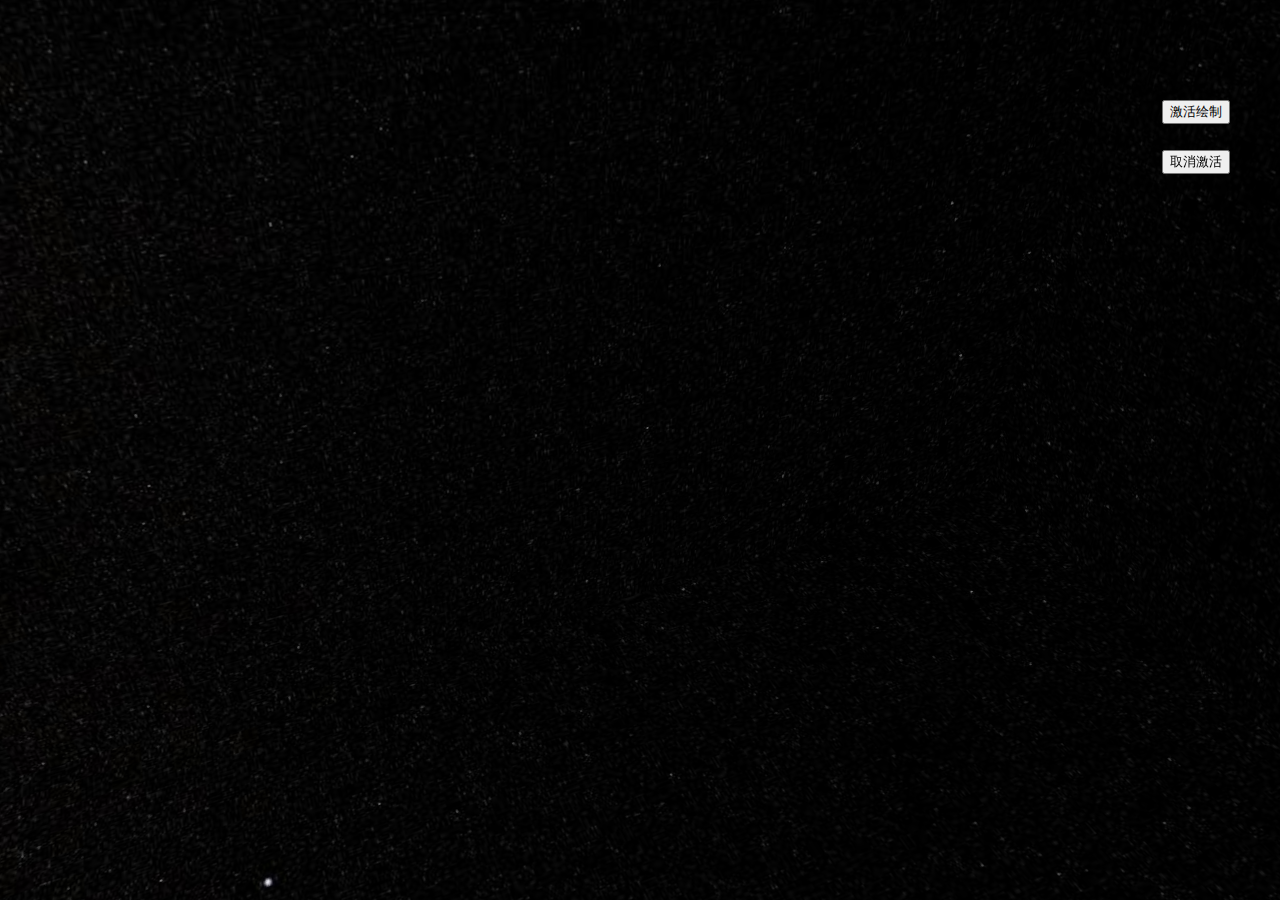
<file: DrawOn3DTiles/DrawPage.html>
<!DOCTYPE html>
<html lang="en">
<head>
    <!-- Use correct character set. -->
    <meta charset="utf-8">
    <!-- Tell IE to use the latest, best version. -->
    <meta http-equiv="X-UA-Compatible" content="IE=edge">
    <!-- Make the application on mobile take up the full browser screen and disable user scaling. -->
    <meta name="viewport" content="width=device-width, initial-scale=1, maximum-scale=1, minimum-scale=1, user-scalable=no">
    <title>DrawPage</title>

    <link rel="stylesheet" type="text/css" href="./css/main.css">
    <script src="./lib/Cesium/Cesium.js"></script>
    <script src="./js/CesiumExtension.js"></script>
</head>
<body>
<div id="container" class="fullWindow"></div>
<input id="start" type="button" class="btn" style="top: 100px;" value="激活绘制">
<input id="stop" type="button" class="btn"  style="top: 150px;" value="取消激活">

<script>
    var container=document.getElementById('container');

    //天地图
    var  tdtImgMap=new Cesium.WebMapTileServiceImageryProvider({
        url: "http://{s}.tianditu.com/img_w/wmts?service=wmts&request=GetTile&version=1.0.0&LAYER=img&tileMatrixSet=w&TileMatrix={TileMatrix}&TileRow={TileRow}&TileCol={TileCol}&style=default&format=tiles",
        layer: "tdtImgBasicLayer1",
        style: "default",
        subdomains:['t0','t1','t2','t3','t4','t5','t6','t7'],
        format: "image/jpeg",
        tileMatrixSetID: "GoogleMapsCompatible",
        maximumLevel: 15,
        credit:'云 S（2017）065号',
        show: true
    });

    //地形
    var terrainProvider = new Cesium.CesiumTerrainProvider({
        //url : 'https://assets.agi.com/stk-terrain/v1/tilesets/world/tiles',
        //url : '//assets.agi.com/stk-terrain/world',
        url: 'http://182.247.253.75/stk-terrain/tiles',
        //url:'http://data.marsgis.cn/terrain',
        requestWaterMask: true,
        credit: "",
        requestVertexNormals: true
        //proxy : new Cesium.DefaultProxy('/terrain/')

    });

    //初始化viewer
    var viewer=new Cesium.Viewer(container,{
        imageryProvider:tdtImgMap,
        terrainProvider:terrainProvider,
        animation: false,
        baseLayerPicker: false,
        fullscreenButton: false,
        vrButton: false,
        geocoder: false,
        homeButton: false,
        infoBox: false,
        sceneModePicker: false,
        selectionIndicator: false,
        timeline: false,
        navigationHelpButton: false,
        navigationInstructionsInitiallyVisible: false
    });

    viewer.scene.globe.depthTestAgainstTerrain = true;

    //加载倾斜摄影
    var tileset = viewer.scene.primitives.add(new Cesium.Cesium3DTileset({
        url : 'http://182.247.253.75/models/xiaoqu/xiaoqu.json'
    }));
    //调整倾斜高度
    tileset.readyPromise.then(function(tileset) {
        var boundingSphere=tileset.boundingSphere;
        var cartographic=Cesium.Cartographic.fromCartesian(boundingSphere.center);

        var surface=Cesium.Cartesian3.fromRadians(cartographic.longitude,cartographic.latitude,0.0);
        var offSet=Cesium.Cartesian3.fromRadians(cartographic.longitude,cartographic.latitude,20.0);
        var translation=Cesium.Cartesian3.subtract(offSet,surface,new Cesium.Cartesian3());

        tileset.modelMatrix=Cesium.Matrix4.fromTranslation(translation);

        viewer.camera.viewBoundingSphere(boundingSphere, new Cesium.HeadingPitchRange(0, -2.0, 0));
        viewer.camera.lookAtTransform(Cesium.Matrix4.IDENTITY);
    });

    //保存数据函数
    function saveData(customPolygon) {
        //获取绘制的坐标串
        var positions=Cesium.Cartesian3.packArray(customPolygon.positions);

        //格式化要保存的数据
        var data={
            attributes:{
                name:'测试楼房',
                tel:'13565659878',
                about:'用于测试'
            },
            positions:positions
        };

        //将数据保存到localStorage中
        if(!window.localStorage){
            alert("浏览器支持localstorage");
        }else{
            var storage=window.localStorage;

            var d=JSON.stringify(data);
            storage.setItem("data",d);
        }
    }

    //绘制完成回掉函数
    function drawFinishFunc(customPolygon) {
        saveData(customPolygon);
    }

    //初始化绘制类
    var drawHelper=new DrawHelper(viewer,drawFinishFunc);

    document.getElementById('start').onclick=function (ev) {
        drawHelper._selectable=false;//设置不可选择
        drawHelper.startDraw();
    };
    document.getElementById('stop').onclick=function (ev) {
        drawHelper.stopDraw();
    };
</script>
</body>
</html>
</file>
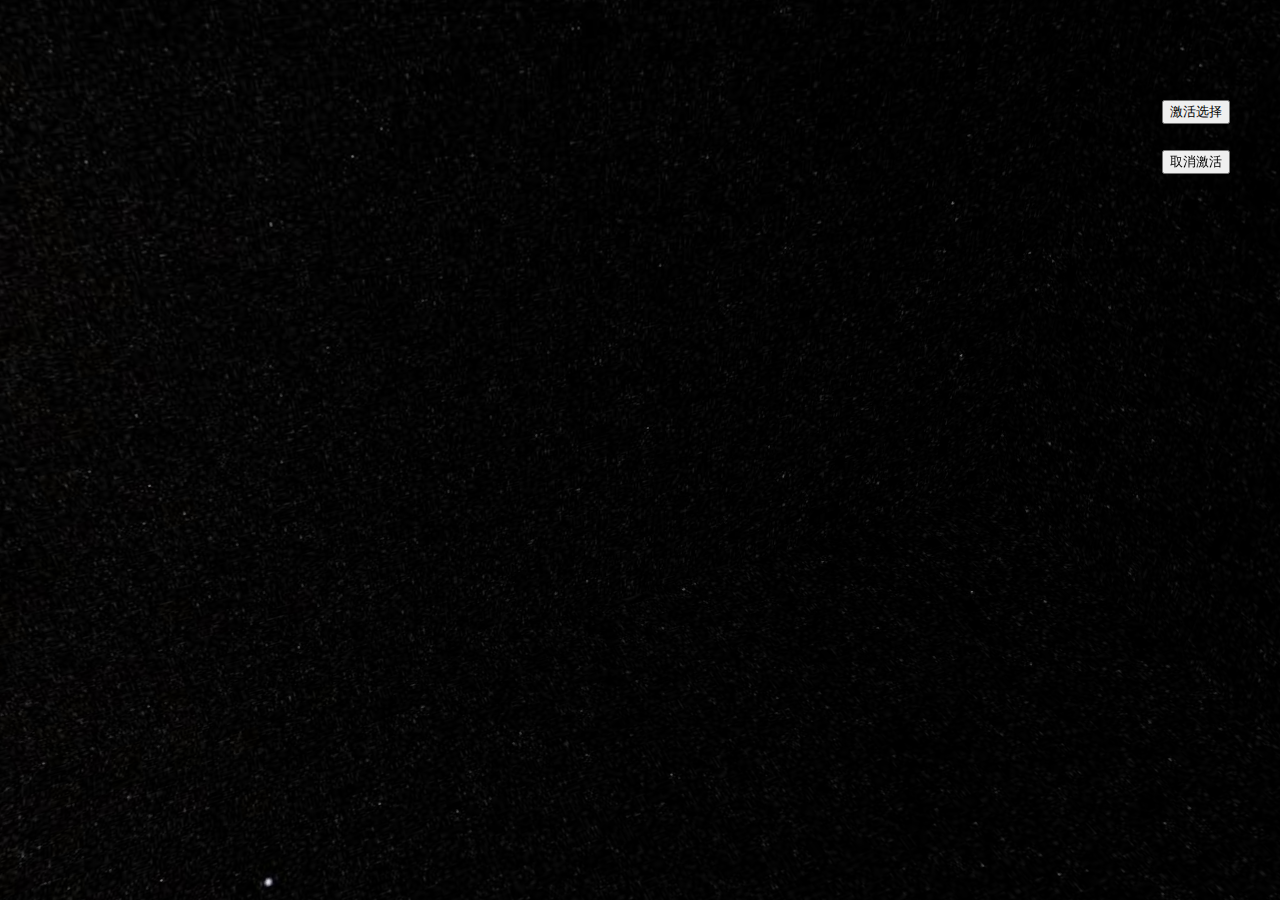
<file: DrawOn3DTiles/ShowPage.html>
<!DOCTYPE html>
<html lang="en">
<head>
    <!-- Use correct character set. -->
    <meta charset="utf-8">
    <!-- Tell IE to use the latest, best version. -->
    <meta http-equiv="X-UA-Compatible" content="IE=edge">
    <!-- Make the application on mobile take up the full browser screen and disable user scaling. -->
    <meta name="viewport" content="width=device-width, initial-scale=1, maximum-scale=1, minimum-scale=1, user-scalable=no">
    <title>ShowPage</title>

    <link rel="stylesheet" type="text/css" href="./css/main.css">
    <script src="./lib/Cesium/Cesium.js"></script>
    <script src="./js/CesiumExtension.js"></script>
</head>
<body>
<div id="container" class="fullWindow"></div>
<input id="active" type="button" class="btn" style="top: 100px;" value="激活选择">
<input id="disactive" type="button" class="btn"  style="top: 150px;" value="取消激活">
<div id="resultPanel" class="result-panel">

</div>

<script>
    var container=document.getElementById('container');

    //天地图
    var  tdtImgMap=new Cesium.WebMapTileServiceImageryProvider({
        url: "http://{s}.tianditu.com/img_w/wmts?service=wmts&request=GetTile&version=1.0.0&LAYER=img&tileMatrixSet=w&TileMatrix={TileMatrix}&TileRow={TileRow}&TileCol={TileCol}&style=default&format=tiles",
        layer: "tdtImgBasicLayer1",
        style: "default",
        subdomains:['t0','t1','t2','t3','t4','t5','t6','t7'],
        format: "image/jpeg",
        tileMatrixSetID: "GoogleMapsCompatible",
        maximumLevel: 15,
        credit:'云 S（2017）065号',
        show: true
    });

    //地形
    var terrainProvider = new Cesium.CesiumTerrainProvider({
        //url : 'https://assets.agi.com/stk-terrain/v1/tilesets/world/tiles',
        //url : '//assets.agi.com/stk-terrain/world',
        url: 'http://182.247.253.75/stk-terrain/tiles',
        //url:'http://data.marsgis.cn/terrain',
        requestWaterMask: true,
        credit: "",
        requestVertexNormals: true
        //proxy : new Cesium.DefaultProxy('/terrain/')

    });

    //初始化viewer
    var viewer=new Cesium.Viewer(container,{
        imageryProvider:tdtImgMap,
        terrainProvider:terrainProvider,
        animation: false,
        baseLayerPicker: false,
        fullscreenButton: false,
        vrButton: false,
        geocoder: false,
        homeButton: false,
        infoBox: false,
        sceneModePicker: false,
        selectionIndicator: false,
        timeline: false,
        navigationHelpButton: false,
        navigationInstructionsInitiallyVisible: false
    });

    viewer.scene.globe.depthTestAgainstTerrain = true;

    //加载倾斜摄影
    var tileset = viewer.scene.primitives.add(new Cesium.Cesium3DTileset({
        url : 'http://182.247.253.75/models/xiaoqu/xiaoqu.json'
    }));
    //调整倾斜高度
    tileset.readyPromise.then(function(tileset) {
        var boundingSphere=tileset.boundingSphere;
        var cartographic=Cesium.Cartographic.fromCartesian(boundingSphere.center);

        var surface=Cesium.Cartesian3.fromRadians(cartographic.longitude,cartographic.latitude,0.0);
        var offSet=Cesium.Cartesian3.fromRadians(cartographic.longitude,cartographic.latitude,20.0);
        var translation=Cesium.Cartesian3.subtract(offSet,surface,new Cesium.Cartesian3());

        tileset.modelMatrix=Cesium.Matrix4.fromTranslation(translation);

        viewer.camera.viewBoundingSphere(boundingSphere, new Cesium.HeadingPitchRange(0, -2.0, 0));
        viewer.camera.lookAtTransform(Cesium.Matrix4.IDENTITY);
    });

    //绘制完成回掉函数
    function drawFinishFunc(customPolygon) {

    }

    //选中回掉函数
    function selectChangedFunc(customPolygon) {
        var panel=document.getElementById('resultPanel');
        panel.innerHTML='';

        if(!Cesium.defined(customPolygon)){
            panel.style.display='none';
            return;
        }

        var attributes=customPolygon.attributes;
        var n=0;
        for(var key in attributes){
            var div=document.createElement('div');
            if(n%2===0){
                div.className='even';
            }else {
                div.className='odd';
            }
            div.innerHTML='<span>'+key+'</span><span>'+attributes[key]+'</span>';

            panel.appendChild(div);

            n++;
        }

        panel.style.display='block';
    }

    //初始化绘制类
    var drawHelper=new DrawHelper(viewer,drawFinishFunc,selectChangedFunc);

    //获取数据中的数据
    var storage=window.localStorage;
    var json=storage.getItem("data");
    var jsonObj=JSON.parse(json);

    var positions=Cesium.Cartesian3.unpackArray(jsonObj.positions);
    var attributes=jsonObj.attributes;

    //显示数据
    var customPolygon=new CustomPolygonEntity(viewer,positions,{
        attributes:attributes,
        material:new Cesium.Color(1.0, 0.0, 1.0, 0.0)//设置显示颜色,全透明
    });
    drawHelper.addCustomPolygon(customPolygon);


    document.getElementById('active').onclick=function (ev) {
        drawHelper._selectable=true;
    };
    document.getElementById('disactive').onclick=function (ev) {
        drawHelper._selectable=false;
    };
</script>
</body>
</html>
</file>
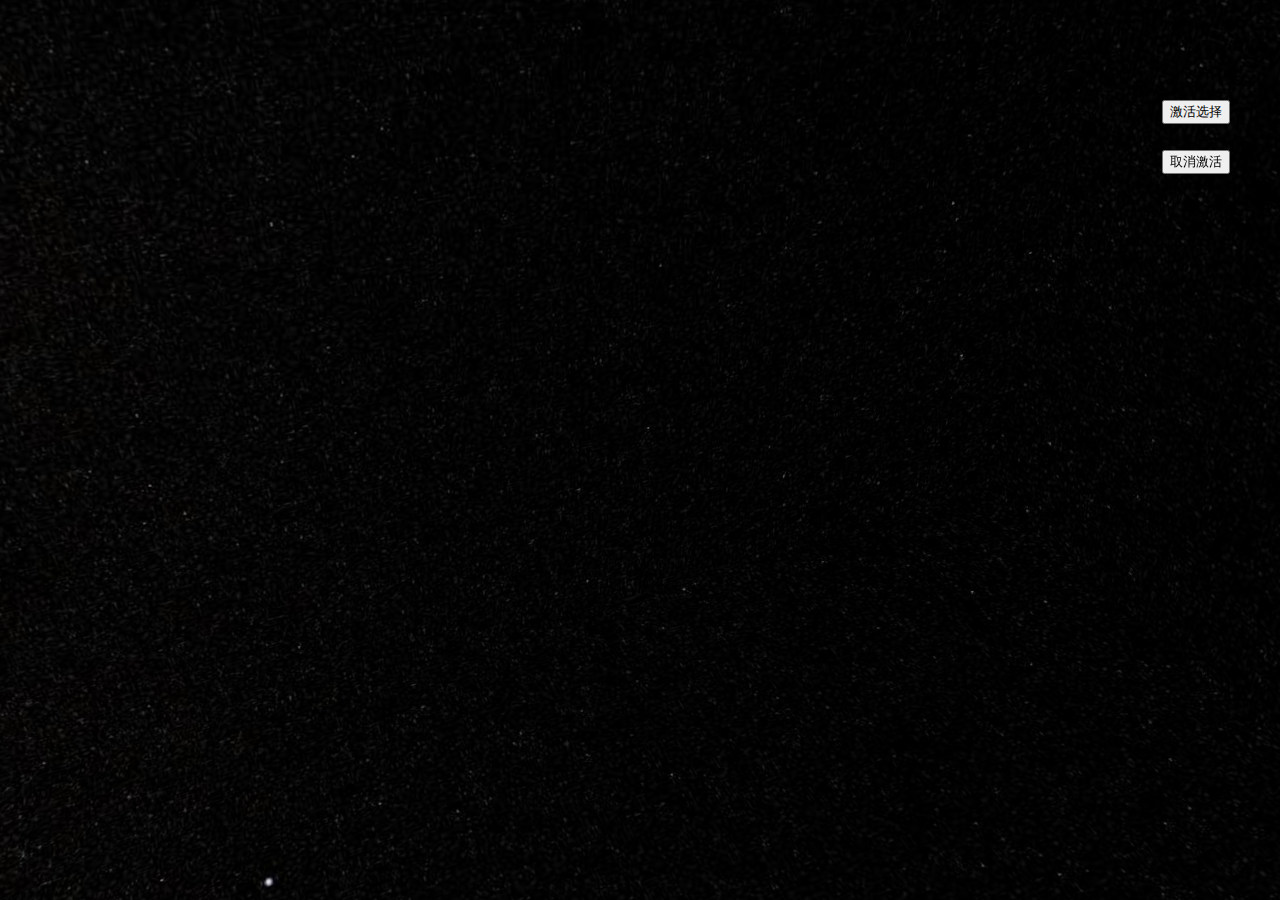
<file: DrawOn3DTiles/ShowPage_lonlat.html>
<!DOCTYPE html>
<html lang="en">
<head>
    <!-- Use correct character set. -->
    <meta charset="utf-8">
    <!-- Tell IE to use the latest, best version. -->
    <meta http-equiv="X-UA-Compatible" content="IE=edge">
    <!-- Make the application on mobile take up the full browser screen and disable user scaling. -->
    <meta name="viewport" content="width=device-width, initial-scale=1, maximum-scale=1, minimum-scale=1, user-scalable=no">
    <title>ShowPage</title>

    <link rel="stylesheet" type="text/css" href="./css/main.css">
    <script src="./lib/Cesium/Cesium.js"></script>
    <script src="./js/CesiumExtension.js"></script>
</head>
<body>
<div id="container" class="fullWindow"></div>
<input id="active" type="button" class="btn" style="top: 100px;" value="激活选择">
<input id="disactive" type="button" class="btn"  style="top: 150px;" value="取消激活">
<div id="resultPanel" class="result-panel">

</div>

<script>
    var container=document.getElementById('container');

    //天地图
    var  tdtImgMap=new Cesium.WebMapTileServiceImageryProvider({
        url: "http://{s}.tianditu.com/img_w/wmts?service=wmts&request=GetTile&version=1.0.0&LAYER=img&tileMatrixSet=w&TileMatrix={TileMatrix}&TileRow={TileRow}&TileCol={TileCol}&style=default&format=tiles",
        layer: "tdtImgBasicLayer1",
        style: "default",
        subdomains:['t0','t1','t2','t3','t4','t5','t6','t7'],
        format: "image/jpeg",
        tileMatrixSetID: "GoogleMapsCompatible",
        maximumLevel: 15,
        credit:'云 S（2017）065号',
        show: true
    });

    //地形
    var terrainProvider = new Cesium.CesiumTerrainProvider({
        //url : 'https://assets.agi.com/stk-terrain/v1/tilesets/world/tiles',
        //url : '//assets.agi.com/stk-terrain/world',
        url: 'http://182.247.253.75/stk-terrain/tiles',
        //url:'http://data.marsgis.cn/terrain',
        requestWaterMask: true,
        credit: "",
        requestVertexNormals: true
        //proxy : new Cesium.DefaultProxy('/terrain/')

    });

    //初始化viewer
    var viewer=new Cesium.Viewer(container,{
        imageryProvider:tdtImgMap,
        terrainProvider:terrainProvider,
        animation: false,
        baseLayerPicker: false,
        fullscreenButton: false,
        vrButton: false,
        geocoder: false,
        homeButton: false,
        infoBox: false,
        sceneModePicker: false,
        selectionIndicator: false,
        timeline: false,
        navigationHelpButton: false,
        navigationInstructionsInitiallyVisible: false
    });

    viewer.scene.globe.depthTestAgainstTerrain = true;

    //加载倾斜摄影
    var tileset = viewer.scene.primitives.add(new Cesium.Cesium3DTileset({
        url : 'http://182.247.253.75/models/xiaoqu/xiaoqu.json'
    }));
    //调整倾斜高度
    tileset.readyPromise.then(function(tileset) {
        var boundingSphere=tileset.boundingSphere;
        var cartographic=Cesium.Cartographic.fromCartesian(boundingSphere.center);

        var surface=Cesium.Cartesian3.fromRadians(cartographic.longitude,cartographic.latitude,0.0);
        var offSet=Cesium.Cartesian3.fromRadians(cartographic.longitude,cartographic.latitude,20.0);
        var translation=Cesium.Cartesian3.subtract(offSet,surface,new Cesium.Cartesian3());

        tileset.modelMatrix=Cesium.Matrix4.fromTranslation(translation);

        viewer.camera.viewBoundingSphere(boundingSphere, new Cesium.HeadingPitchRange(0, -2.0, 0));
        viewer.camera.lookAtTransform(Cesium.Matrix4.IDENTITY);
    });

    //绘制完成回掉函数
    function drawFinishFunc(customPolygon) {

    }

    //选中回掉函数
    function selectChangedFunc(customPolygon) {
        var panel=document.getElementById('resultPanel');
        panel.innerHTML='';

        if(!Cesium.defined(customPolygon)){
            panel.style.display='none';
            return;
        }

        var attributes=customPolygon.attributes;
        var n=0;
        for(var key in attributes){
            var div=document.createElement('div');
            if(n%2===0){
                div.className='even';
            }else {
                div.className='odd';
            }
            div.innerHTML='<span>'+key+'</span><span>'+attributes[key]+'</span>';

            panel.appendChild(div);

            n++;
        }

        panel.style.display='block';
    }

    //初始化绘制类
    var drawHelper=new DrawHelper(viewer,drawFinishFunc,selectChangedFunc);

    //测试经纬度
    var lonlat=[
        102.1,25.3,
        103.1,25.3,
        103.1,26.1,
        102.1,26.1
    ];

    var positions=Cesium.Cartesian3.fromDegreesArray(lonlat);
    var attributes={
        name:'测试'
    };

    //显示数据
    var customPolygon=new CustomPolygonEntity(viewer,positions,{
        attributes:attributes,
        material:new Cesium.Color(1.0, 0.0, 1.0, 0.0)//设置显示颜色,全透明
    });
    drawHelper.addCustomPolygon(customPolygon);


    document.getElementById('active').onclick=function (ev) {
        drawHelper._selectable=true;
    };
    document.getElementById('disactive').onclick=function (ev) {
        drawHelper._selectable=false;
    };
</script>
</body>
</html>
</file>
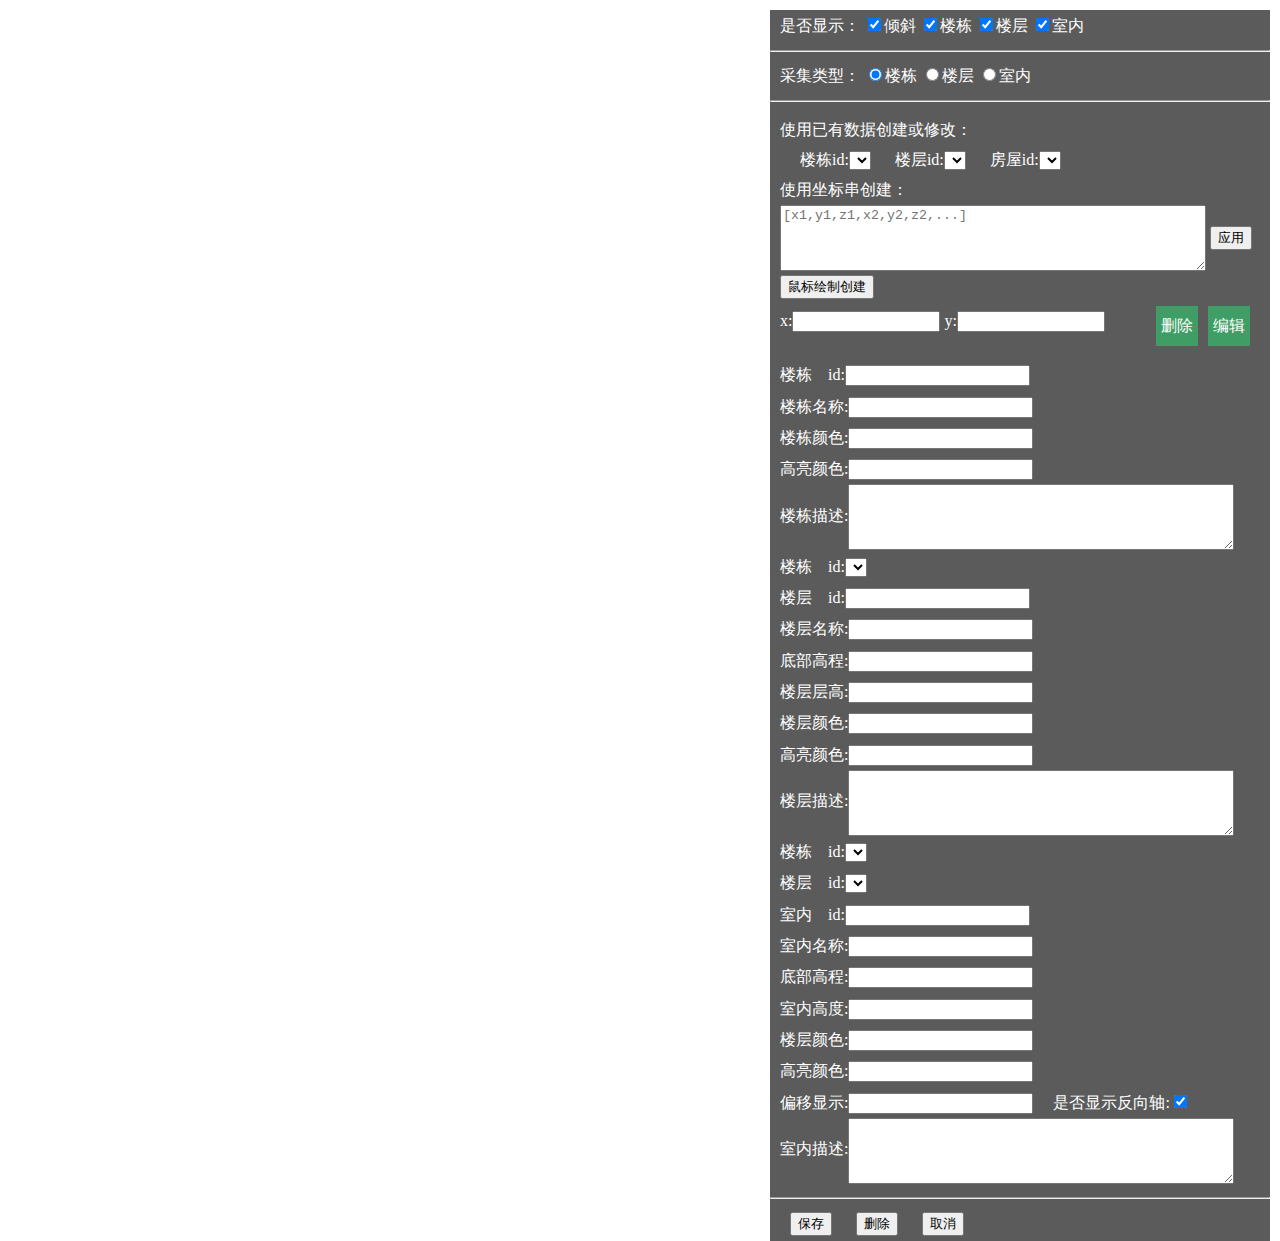
<file: HouseholdManager/datacollection.html>
<!DOCTYPE html>
<html lang="en">
<head>
    <meta charset="UTF-8">
    <title>分层分户数据采集</title>
    <script src="./lib/jscolor-2.0.5/jscolor.min.js"></script>
    <script src="https://cesiumjs.org/Cesium/Build/CesiumUnminified/Cesium.js"></script>
    <script src="./js/CesiumExtension.js"></script>
    <script src="js/utils.js"></script>
    <script src="js/colorConverter.js"></script>
    <style>
        @import url(https://cesiumjs.org/Cesium/Build/CesiumUnminified/Widgets/widgets.css);
        @import url(./css/ToolTips.css);

        html, body, #cesiumContainer {
            padding: 0;
            margin: 0;
            width: 100%;
            height: 100%;
            overflow: hidden;
        }

        .panel {
            position: absolute;
            top: 10px;
            right: 10px;
            width: 500px;
            color: white;
            background-color: rgba(50, 50, 50, 0.8);
            z-index: 999999;
        }

        .panel button {
            cursor: pointer;
        }

        .panel > div {
            padding: 5px 10px;
        }

        .panel > div > button {
            margin: 0 10px;
            cursor: pointer;
        }

        #coordinatePanel:first-child {
            line-height: 30px;
        }

        #coordinatePanel ul {
            list-style: none;
            margin: 0;
            padding: 0;
        }

        #coordinatePanel ul li {
            list-style: none;
            padding: 5px 0;
            cursor: pointer;
        }

        #coordinatePanel ul li:hover {
            background-color: #0088FF;
        }

        #coordinatePanel ul input {
            width: 140px;
        }

        #coordinatePanel ul li span {
            float: right;
            margin-right: 10px;
            padding: 5px;
            background-color: #3F9E65;
        }

        #coordinatePanel > div > textarea {
            vertical-align: middle;
            width: calc(100% - 60px);
            height: 60px;
        }

        #coordinatePanel > div > button {
            vertical-align: middle;
        }

        #attributePanel > div {
            line-height: 30px;
        }

        #attributePanel label {
            vertical-align: middle;
        }

        #attributePanel textarea {
            vertical-align: middle;
            width: calc(100% - 100px);
            height: 60px;
        }

    </style>
</head>
<body>
<div id="cesiumContainer"></div>
<div class="panel" oncontextmenu=window.event.returnValue=false;>
    <div>
        <label>是否显示：</label>
        <label><input id="display_heckbox_qx" name="倾斜" type="checkbox" value="0" checked="true"/>倾斜 </label>
        <label><input id="display_heckbox_building" name="楼栋" type="checkbox" value="1" checked="true"/>楼栋 </label>
        <label><input id="display_heckbox_floor" name="楼层" type="checkbox" value="2" checked="true"/>楼层 </label>
        <label><input id="display_heckbox_house" name="室内" type="checkbox" value="3" checked="true"/>室内 </label>
    </div>
    <hr>
    <div>
        <label>采集类型：</label>
        <label><input name="drawMode" type="radio" value="building" onchange="drawModeChange(this)" checked="true"/>楼栋
        </label>
        <label><input name="drawMode" type="radio" value="floor" onchange="drawModeChange(this)"/>楼层 </label>
        <label><input name="drawMode" type="radio" value="house" onchange="drawModeChange(this)"/>室内 </label>
    </div>
    <hr>
    <div>
        <div id="coordinatePanel">
            <div data-bind="visible:coordinates.length<=0">
                <label>使用已有数据创建或修改：</label><br>
                <label style="margin-left: 20px;">楼栋id:<select
                        data-bind="options: buildingIdOptions,  optionsText: 'id', optionsValue: 'id', selectedOptions: chosenBuildingId,optionsCaption:'请选择', event:{change:chosenBuildingIdChange}"></select></label>
                <label style="margin-left: 20px;">楼层id:<select
                        data-bind="options: floorIdOptions,  optionsText: 'id', optionsValue: 'id', selectedOptions: chosenFloorId, optionsCaption:'请选择',event:{change:chosenFloorIdChange}"></select></label>
                <label style="margin-left: 20px;">房屋id:<select
                        data-bind="options: houseIdOptions,  optionsText: 'id', optionsValue: 'id', selectedOptions: chosenHouseId, optionsCaption:'请选择',event:{change:chosenHouseIdChange}"></select></label>
            </div>
            <div data-bind="visible:coordinates.length<=0">
                <label>使用坐标串创建：</label><br>
                <textarea id="coordinatesTextArea" placeholder="[x1,y1,z1,x2,y2,z2,...]"></textarea>
                <button id="setCoordinates">应用</button>
            </div>
            <div data-bind="visible:coordinates.length<=0">
                <button id="enableDraw">鼠标绘制创建</button>
            </div>
            <ul data-bind="foreach:coordinates,visible:coordinates.length>0">
                <li data-bind="event:{mouseover: $parent.mouseover,mouseout:$parent.mouseout}">
                    <label>x:<input data-bind="value: x, valueUpdate: 'input'"></label>
                    <label>y:<input data-bind="value: y, valueUpdate: 'input'"></label>
                    <span id="edit_coordinate"
                          data-bind="event:{click:function(){$parent.edit($data,$index())}}">编辑</span>
                    <span id="delete_coordinate"
                          data-bind="event:{click:function(){$parent.delete($data,$index())}}">删除</span>
                </li>
            </ul>
        </div>
        <br>
        <div id="attributePanel">
            <div id="buildingAttribute" data-bind="visible:show">
                <label>楼栋&#8195id:<input data-bind="value: buildingId, valueUpdate: 'input'"></label><br>
                <label>楼栋名称:<input data-bind="value: buildingName, valueUpdate: 'input'"></label><br>
                <label>楼栋颜色:<input id="buildingColor" data-bind="value: color, valueUpdate: 'input'"></label><br>
                <label>高亮颜色:<input id="buildingHColor" data-bind="value: hColor, valueUpdate: 'input'"></label><br>
                <label>楼栋描述:<textarea data-bind="value: buildingDescription, valueUpdate: 'input'"></textarea></label>
            </div>
            <div id="floorAttribute" data-bind="visible:show">
                <label>楼栋&#8195id:<select
                        data-bind="options: buildingIdOptions,  optionsText: 'id', optionsValue: 'id', selectedOptions: chosenBuildingId,optionsCaption:'请选择' ,event:{change:chosenBuildingIdChange}"></select></label><br>
                <label>楼层&#8195id:<input data-bind="value: floorId"></label><br>
                <label>楼层名称:<input data-bind="value: floorName, valueUpdate: 'input'"></label><br>
                <label>底部高程:<input data-bind="value: altitude, valueUpdate: 'input'"></label><br>
                <label>楼层层高:<input data-bind="value: height, valueUpdate: 'input'"></label><br>
                <label>楼层颜色:<input id="floorColor" data-bind="value: color, valueUpdate: 'input'"></label><br>
                <label>高亮颜色:<input id="floorHColor" data-bind="value: hColor, valueUpdate: 'input'"></label><br>
                <label>楼层描述:<textarea data-bind="value: floorDescription, valueUpdate: 'input'"></textarea></label>
            </div>
            <div id="houseAttribute" data-bind="visible:show">
                <label>楼栋&#8195id:<select
                        data-bind="options: buildingIdOptions,  optionsText: 'id', optionsValue: 'id', selectedOptions: chosenBuildingId, optionsCaption:'请选择',event:{change:chosenBuildingIdChange}"></select></label><br>
                <label>楼层&#8195id:<select
                        data-bind="options: floorIdOptions,  optionsText: 'id', optionsValue: 'id', selectedOptions: chosenFloorId, optionsCaption:'请选择',event:{change:chosenFloorIdChange}"></select></label><br>
                <label>室内&#8195id:<input data-bind="value: houseId, valueUpdate: 'input'"></label><br>
                <label>室内名称:<input data-bind="value: houseName, valueUpdate: 'input'"></label><br>
                <label>底部高程:<input data-bind="value: altitude, valueUpdate: 'input'"></label><br>
                <label>室内高度:<input data-bind="value: height, valueUpdate: 'input'"></label><br>
                <label>楼层颜色:<input id="houseColor" data-bind="value: color, valueUpdate: 'input'"></label><br>
                <label>高亮颜色:<input id="houseHColor" data-bind="value: hColor, valueUpdate: 'input'"></label><br>
                <label>偏移显示:<input data-bind="value: offset, valueUpdate: 'input'"></label><label style="margin-left: 20px;">是否显示反向轴:<input id="showDebugModelMatrix" type="checkbox" checked="true"></label><br>
                <label>室内描述:<textarea data-bind="value: houseDescription, valueUpdate: 'input'"></textarea></label>
            </div>
        </div>
    </div>
    <hr>
    <div>
        <button id="save">保存</button>
        <button id="delete">删除</button>
        <button id="cancel">取消</button>
    </div>
</div>
</body>
<script>
    var datas = [];

    localStorage.setItem('datas', JSON.stringify(datas));

    var display_heckbox_qx = document.getElementById('display_heckbox_qx');
    var display_heckbox_building = document.getElementById('display_heckbox_building');
    var display_heckbox_floor = document.getElementById('display_heckbox_floor');
    var display_heckbox_house = document.getElementById('display_heckbox_house');

    var enableDraw = document.getElementById('enableDraw');

    var modelData = document.getElementById('modelData');

    var coordinatePanel = document.getElementById('coordinatePanel');
    var coordinatesTextArea = document.getElementById('coordinatesTextArea');
    var setCoordinates = document.getElementById('setCoordinates');


    var buildingAttribute = document.getElementById('buildingAttribute');
    var floorAttribute = document.getElementById('floorAttribute');
    var houseAttribute = document.getElementById('houseAttribute');

    var buildingColor = document.getElementById('buildingColor');
    var buildingHColor = document.getElementById('buildingHColor');
    var floorColor = document.getElementById('floorColor');
    var floorHColor = document.getElementById('floorHColor');
    var houseColor = document.getElementById('houseColor');
    var houseHColor = document.getElementById('houseHColor');

    var showDebugModelMatrix= document.getElementById('showDebugModelMatrix');


    var save = document.getElementById('save');
    var deleteEle = document.getElementById('delete');
    var cancel = document.getElementById('cancel');


    var viewer = new Cesium.Viewer('cesiumContainer', {
        terrainProvider: Cesium.createWorldTerrain(),
        baseLayerPicker: false,
        geocoder: false,
        homeButton: false,
        navigationHelpButton: false,
        sceneModePicker: false,
        timeline: false
    });

    var scene = viewer.scene;
    var camera = scene.camera;
    var ellipsoid = viewer.scene.globe.ellipsoid;

    camera.setView({
        destination: new Cesium.Cartesian3(1216394.1392207467, -4736348.59346919, 4081293.9160685353),
        orientation: {
            heading: 0.018509338875732695,
            pitch: -0.09272999615872646
        }
    });

    //添加倾斜模型
    var tileset = new Cesium.Cesium3DTileset({url: Cesium.IonResource.fromAssetId(6074)});
    scene.primitives.add(tileset);

    //创建建筑物
    var buildingPrimitives = new Cesium.PrimitiveCollection();
    scene.primitives.add(buildingPrimitives);
    var buildings = {};

    //创建楼层
    var floorPrimitives = new Cesium.PrimitiveCollection();
    scene.primitives.add(floorPrimitives);
    var floors = {};

    //创建房屋
    var housePrimitives = new Cesium.PrimitiveCollection();
    scene.primitives.add(housePrimitives);
    var houses = {};

    display_heckbox_qx.onclick = function (ev) {
        tileset.show = ev.target.checked;
    };
    display_heckbox_building.onclick = function (ev) {
        buildingPrimitives.show = ev.target.checked;
    };
    display_heckbox_floor.onclick = function (ev) {
        floorPrimitives.show = ev.target.checked;
    };
    display_heckbox_house.onclick = function (ev) {
        housePrimitives.show = ev.target.checked;
    };
    var referenceFramePrimitive;
    showDebugModelMatrix.onclick=function(ev){
        if(Cesium.defined(referenceFramePrimitive)){
            referenceFramePrimitive.show = ev.target.checked;
        }
    };

    setCoordinates.onclick = function (ev) {
        var value = JSON.parse(coordinatesTextArea.value);
        if (!Cesium.isArray(value) && value.length % 3 === 0) {
            alert('你输入的坐标串不合法！');
            return;
        }

        var data = {
            boundary: value
        };

        setModelData(data);
    };

    var buildingColorPicker = new jscolor(buildingColor, {
        valueElement: null,
        closable: true,
        closeText: '关闭'
    });
    buildingColorPicker.fromRGB(255, 255, 255);
    buildingColorPicker.onFineChange = function () {
        var rgba = colorConverter.Hex2RGBA(buildingColorPicker.toHEXString());
        buildingAttributeViewModel.color = rgba;
    };
    var buildingHColorPicker = new jscolor(buildingHColor, {
        valueElement: null,
        closable: true,
        closeText: '关闭'
    });
    buildingHColorPicker.fromRGB(255, 255, 255);
    buildingHColorPicker.onFineChange = function () {
        var rgba = colorConverter.Hex2RGBA(buildingHColorPicker.toHEXString());
        buildingAttributeViewModel.hColor = rgba;
    };

    var floorColorPicker = new jscolor(floorColor, {
        valueElement: null,
        closable: true,
        closeText: '关闭'
    });
    floorColorPicker.fromRGB(255, 255, 255);
    floorColorPicker.onFineChange = function () {
        var rgba = colorConverter.Hex2RGBA(floorColorPicker.toHEXString());
        floorAttributeViewModel.color = rgba;
    };
    var floorHColorPicker = new jscolor(floorHColor, {
        valueElement: null,
        closable: true,
        closeText: '关闭'
    });
    floorHColorPicker.fromRGB(255, 255, 255);
    floorHColorPicker.onFineChange = function () {
        var rgba = colorConverter.Hex2RGBA(floorHColorPicker.toHEXString());
        floorAttributeViewModel.hColor = rgba;
    };

    var houseColorPicker = new jscolor(houseColor, {
        valueElement: null,
        closable: true,
        closeText: '关闭'
    });
    houseColorPicker.fromRGB(255, 255, 255);
    houseColorPicker.onFineChange = function () {
        var rgba = colorConverter.Hex2RGBA(houseColorPicker.toHEXString());
        houseAttributeViewModel.color = rgba;
    };
    var houseHColorPicker = new jscolor(houseHColor, {
        valueElement: null,
        closable: true,
        closeText: '关闭'
    });
    houseHColorPicker.fromRGB(255, 255, 255);
    houseHColorPicker.onFineChange = function () {
        var rgba = colorConverter.Hex2RGBA(houseHColorPicker.toHEXString());
        houseAttributeViewModel.hColor = rgba;
    };


    var drawMode = 'building';//绘制模式，building、floor、house可选
    function showAttributePanel() {
        switch (drawMode) {
            case 'building':
                buildingAttributeViewModel.show = true;
                floorAttributeViewModel.show = false;
                houseAttributeViewModel.show = false;
                break;
            case 'floor':
                buildingAttributeViewModel.show = false;
                floorAttributeViewModel.show = true;
                houseAttributeViewModel.show = false;
                break;
            case 'house':
                buildingAttributeViewModel.show = false;
                floorAttributeViewModel.show = false;
                houseAttributeViewModel.show = true;
                break;
        }
    }

    function drawModeChange(element) {
        drawMode = element.value;
        cancel.click();
    }

    var drawing = false;
    var currentDrawPolygon;

    function drawFinishedCallback(customPolygon) {
        currentDrawPolygon = customPolygon;

        drawHelper.stopDraw();
        initCoordinateViewModel(customPolygon.positions);

        drawing = false;
        enableDraw.disabled = false;

        showAttributePanel();
    }

    function setModelData(modelData) {
        if (!Cesium.defined(currentDrawPolygon)) {
            currentDrawPolygon = new CustomPolygonEntity(viewer, Cesium.Cartesian3.fromDegreesArrayHeights(modelData.boundary), {
                material: new Cesium.Color(1.0, 0.0, 1.0, 0.4)
            });
        } else {
            currentDrawPolygon.positions = Cesium.Cartesian3.fromDegreesArrayHeights(modelData.boundary);
        }

        initCoordinateViewModel(currentDrawPolygon.positions);

        var height = 0;
        for (var i = 2; i < modelData.boundary.length; i += 3) {
            height = Math.max(height, modelData.boundary[i]);
        }

        switch (drawMode) {
            case 'building':
                buildingAttributeViewModel.buildingId = modelData.id;
                buildingAttributeViewModel.buildingName = modelData.name;
                buildingAttributeViewModel.buildingDescription = modelData.buildingDescription;
                if (Cesium.defined(modelData.color)) {
                    buildingAttributeViewModel.color = modelData.color;
                }
                if (Cesium.defined(modelData.hColor)) {
                    buildingAttributeViewModel.hColor = modelData.hColor;
                }

                buildingAttributeViewModel.show = true;
                floorAttributeViewModel.show = false;
                houseAttributeViewModel.show = false;
                break;
            case 'floor':
                floorAttributeViewModel.floorId = modelData.id;
                if (Cesium.defined(modelData.buildingId)) {
                    floorAttributeViewModel.chosenBuildingId([modelData.buildingId]);
                } else {
                    floorAttributeViewModel.chosenBuildingId([0]);
                }

                floorAttributeViewModel.floorName = modelData.name;
                floorAttributeViewModel.altitude = Cesium.defined(modelData.altitude) ? Number(modelData.altitude) : height;
                floorAttributeViewModel.height = Cesium.defined(modelData.height) ? Number(modelData.height) : 0;
                floorAttributeViewModel.floorDescription = modelData.floorDescription;
                if (Cesium.defined(modelData.color)) {
                    floorAttributeViewModel.color = modelData.color;
                }
                if (Cesium.defined(modelData.hColor)) {
                    floorAttributeViewModel.hColor = modelData.hColor;
                }

                buildingAttributeViewModel.show = false;
                floorAttributeViewModel.show = true;
                houseAttributeViewModel.show = false;
                break;
            case 'house':
                houseAttributeViewModel.houseId = modelData.id;

                if (Cesium.defined(modelData.floorId)) {
                    houseAttributeViewModel.chosenFloorId([modelData.floorId]);
                } else {
                    houseAttributeViewModel.chosenFloorId([0]);
                }
                if (Cesium.defined(modelData.buildingId)) {
                    floorAttributeViewModel.chosenBuildingId([modelData.buildingId]);
                } else {
                    houseAttributeViewModel.chosenBuildingId([0]);
                }

                houseAttributeViewModel.houseName = modelData.houseName;
                houseAttributeViewModel.altitude = Cesium.defined(modelData.altitude) ? Number(modelData).altitude : height;
                houseAttributeViewModel.height = Cesium.defined(modelData.height) ? Number(modelData.height) : 0;
                houseAttributeViewModel.houseDescription = modelData.houseDescription;
                if (Cesium.defined(modelData.color)) {
                    houseAttributeViewModel.color = modelData.color;
                }
                if (Cesium.defined(modelData.hColor)) {
                    houseAttributeViewModel.hColor = modelData.hColor;
                }

                houseAttributeViewModel.offset = "[0,0,0]";

                buildingAttributeViewModel.show = false;
                floorAttributeViewModel.show = false;
                houseAttributeViewModel.show = true;
                break;
        }
    }

    //初始化绘制类
    var drawHelper = new DrawHelper(viewer, drawFinishedCallback);
    enableDraw.onclick = function (ev) {
        drawHelper._selectable = false;//设置不可选择
        drawHelper.startDraw();
        drawing = true;
        enableDraw.disabled = true;
    };

    var marker = viewer.entities.add({
        position: new Cesium.Cartesian3(),
        billboard: {
            image: './img/poi.png',
            //heightReference:Cesium.HeightReference.CLAMP_TO_GROUND,
            verticalOrigin: Cesium.VerticalOrigin.BOTTOM
        },
        show: false
    });
    var coordinateViewModel = {
        coordinates: [],
        positions: function () {
            var arr = [];
            var coordinates = coordinateViewModel.coordinates;
            for (var i = 0; i < coordinates.length; i++) {
                var coordinate = coordinates[i];
                arr.push(Cesium.Cartesian3.fromDegrees(coordinate.x, coordinate.y));
            }

            return arr;
        },
        boundary: function () {
            var arr = [];
            var coordinates = coordinateViewModel.coordinates;
            for (var i = 0; i < coordinates.length; i++) {
                var coordinate = coordinates[i];
                arr.push(coordinate.x);
                arr.push(coordinate.y);
                arr.push(coordinate.z);
            }

            return arr;
        },
        boundaryXY: function () {
            var arr = [];
            var coordinates = coordinateViewModel.coordinates;
            for (var i = 0; i < coordinates.length; i++) {
                var coordinate = coordinates[i];
                arr.push(coordinate.x);
                arr.push(coordinate.y);
            }

            return arr;
        },
        activeCoordinate: undefined,
        editCoordinate: undefined,
        mouseover: function (data, index) {
            coordinateViewModel.activeCoordinate = data;
            var p = Cesium.Cartographic.fromDegrees(data.x, data.y, data.z);
            var height = viewer.scene.sampleHeight(p);
            marker.position = Cesium.Cartesian3.fromDegrees(data.x, data.y, height);
            marker.show = true;
        },
        mouseout: function (data, index) {
            coordinateViewModel.activeCoordinate = undefined;
            marker.show = false;
        },
        delete: function (data, index) {
            coordinateViewModel.coordinates.splice(index, 1);
            marker.show = false;
        },
        edit: function (data, index) {
            coordinateViewModel.editCoordinate = data;
        },
        buildingIdOptions: [],
        chosenBuildingId: Cesium.knockout.observableArray([]),
        chosenBuildingIdChange: function () {
            var chosenBuildingId = coordinateViewModel.chosenBuildingId();
            var data = getBuildingData(datas, chosenBuildingId[0]);
            if (!Cesium.defined(data)) {
                return;
            }
            setModelData(data);
        },
        floorIdOptions: [],
        chosenFloorId: Cesium.knockout.observableArray([]),
        chosenFloorIdChange: function () {
            var chosenFloorId = coordinateViewModel.chosenFloorId();
            var data = getFloorData(datas, chosenFloorId[0]);
            if (!Cesium.defined(data)) {
                return;
            }
            setModelData(data);
        },
        houseIdOptions: [],
        chosenHouseId: Cesium.knockout.observableArray([]),
        chosenHouseIdChange: function () {
            var chosenHouseId = coordinateViewModel.chosenHouseId();
            var data = getHouseData(datas, chosenHouseId[0]);
            if (!Cesium.defined(data)) {
                return;
            }
            setModelData(data);
        }
    };

    function initCoordinateViewModel(positions) {
        coordinateViewModel.coordinates = [];
        var h=0;
        for (var i = 0; i < positions.length; i++) {
            var cartographic = ellipsoid.cartesianToCartographic(positions[i]);
            var x = Cesium.Math.toDegrees(cartographic.longitude);
            var y = Cesium.Math.toDegrees(cartographic.latitude);
            var height = viewer.scene.sampleHeight(cartographic);

            h=Math.max(h,height);
            var coordinate = {
                x: x,
                y: y,
                z: height
            };
            Cesium.knockout.track(coordinate, ['x', 'y']);

            coordinateViewModel.coordinates.push(coordinate);
        }

        if(Cesium.defined(referenceFramePrimitive)){
            scene.primitives.remove(referenceFramePrimitive);
        }
        if(drawMode==='house'){
            var position=getCenterOfGravityPoint(coordinateViewModel.boundaryXY());
            var center = Cesium.Cartesian3.fromDegrees(position[0], position[1],h);
            var transform = Cesium.Transforms.eastNorthUpToFixedFrame(center);

            referenceFramePrimitive = scene.primitives.add(new Cesium.DebugModelMatrixPrimitive({
                modelMatrix : transform,
                length : 1000.0,
                width : 5.0
            }));

            referenceFramePrimitive.oModelMatrix=transform.clone();
        }

    }

    Cesium.knockout.track(coordinateViewModel, ['coordinates', 'buildingIdOptions', 'floorIdOptions', 'houseIdOptions']);
    Cesium.knockout.applyBindings(coordinateViewModel, coordinatePanel);
    var coordinateViewModelCoordinateSubscribtion = Cesium.knockout.getObservable(coordinateViewModel, 'coordinates').subscribe(function (coordinates) {
        if (!drawing && Cesium.defined(currentDrawPolygon)) {//不再绘制状态下执行
            houseAttributeViewModel.offset='[0,0,0]';
            currentDrawPolygon.positions = coordinateViewModel.positions();
        }
    });

    var buildingAttributeViewModel = {
        show: false,
        buildingId: '',
        buildingName: '',
        color: 'rgba(255,0,255,0)',
        hColor: 'rgba(255,0,255,0.4)',
        buildingDescription: ''
    };
    Cesium.knockout.track(buildingAttributeViewModel, ['show', 'color', 'hColor']);
    Cesium.knockout.applyBindings(buildingAttributeViewModel, buildingAttribute);
    Cesium.knockout.getObservable(buildingAttributeViewModel, 'color').subscribe(function (color) {
        var bg = color.match(/^rgba\((\d+),\s*(\d+),\s*(\d+),\s*(0(\.\d{1,4})?|1(\.0{1,4})?)\)$/);
        if (!Cesium.defined(bg)) {
            return;
        }
        currentDrawPolygon.entity.polygon.material = new Cesium.Color.fromCssColorString(color);
        buildingColorPicker.fromRGB(bg[1], bg[2], bg[3]);
    });
    Cesium.knockout.getObservable(buildingAttributeViewModel, 'hColor').subscribe(function (color) {
        var bg = color.match(/^rgba\((\d+),\s*(\d+),\s*(\d+),\s*(0(\.\d{1,4})?|1(\.0{1,4})?)\)$/);
        if (!Cesium.defined(bg)) {
            return;
        }
        currentDrawPolygon.entity.polygon.material = new Cesium.Color.fromCssColorString(color);
        buildingHColorPicker.fromRGB(bg[1], bg[2], bg[3]);
    });
    var floorAttributeViewModel = {
        show: false,
        buildingId: '',
        floorId: '',
        floorName: '',
        altitude: '',
        height: '',
        color: 'rgba(255,0,255,0)',
        hColor: 'rgba(255,0,255,0.4)',
        floorDescription: '',
        buildingIdOptions: [],
        chosenBuildingId: Cesium.knockout.observableArray([0]),
        chosenBuildingIdChange: function () {
            var chosenBuildingId = floorAttributeViewModel.chosenBuildingId();
            floorAttributeViewModel.buildingId = chosenBuildingId[0];
        }
    };
    Cesium.knockout.track(floorAttributeViewModel, ['show', 'color', 'hColor', 'buildingIdOptions', 'altitude', 'height']);
    Cesium.knockout.applyBindings(floorAttributeViewModel, floorAttribute);
    Cesium.knockout.getObservable(floorAttributeViewModel, 'color').subscribe(function (color) {
        var bg = color.match(/^rgba\((\d+),\s*(\d+),\s*(\d+),\s*(0(\.\d{1,4})?|1(\.0{1,4})?)\)$/);
        if (!Cesium.defined(bg)) {
            return;
        }
        currentDrawPolygon.entity.polygon.material = new Cesium.Color.fromCssColorString(color);
        floorColorPicker.fromRGB(bg[1], bg[2], bg[3]);
    });
    Cesium.knockout.getObservable(floorAttributeViewModel, 'hColor').subscribe(function (color) {
        var bg = color.match(/^rgba\((\d+),\s*(\d+),\s*(\d+),\s*(0(\.\d{1,4})?|1(\.0{1,4})?)\)$/);
        if (!Cesium.defined(bg)) {
            return;
        }
        currentDrawPolygon.entity.polygon.material = new Cesium.Color.fromCssColorString(color);
        floorHColorPicker.fromRGB(bg[1], bg[2], bg[3]);
    });
    Cesium.knockout.getObservable(floorAttributeViewModel, 'altitude').subscribe(function (altitude) {
        var h = Cesium.defined(floorAttributeViewModel.height) ? floorAttributeViewModel.height : 0;
        altitude = Number(altitude);
        h=Number(h);
        if (isNaN(h) || isNaN(altitude)) {
            return;
        }
        currentDrawPolygon.entity.polygon.height=altitude;
        currentDrawPolygon.entity.polygon.extrudedHeight = h + altitude;
    });
    Cesium.knockout.getObservable(floorAttributeViewModel, 'height').subscribe(function (height) {
        var h = Cesium.defined(floorAttributeViewModel.altitude) ? floorAttributeViewModel.altitude : 0;
        h = Number(h);
        height = Number(height);
        if (isNaN(h) || isNaN(height)) {
            return;
        }
        currentDrawPolygon.entity.polygon.extrudedHeight = h + height;
    });
    var houseAttributeViewModel = {
        show: false,
        buildingId: '',
        floorId: '',
        houseId: '',
        houseName: '',
        altitude: '',
        height: '',
        color: 'rgba(255,0,255,0)',
        hColor: 'rgba(255,0,255,0.4)',
        offset: "[0,0,0]",
        houseDescription: '',
        buildingIdOptions: [],
        chosenBuildingId: Cesium.knockout.observableArray([]),
        chosenBuildingIdChange: function () {
            var chosenBuildingId = houseAttributeViewModel.chosenBuildingId();
            houseAttributeViewModel.buildingId = chosenBuildingId[0];
        },
        floorIdOptions: [],
        chosenFloorId: Cesium.knockout.observableArray([]),
        chosenFloorIdChange: function () {
            var chosenFloorId = houseAttributeViewModel.chosenFloorId();
            houseAttributeViewModel.floorId = chosenFloorId[0];
        }
    };
    Cesium.knockout.track(houseAttributeViewModel, ['show', 'color', 'hColor', 'buildingIdOptions', 'floorIdOptions', 'altitude', 'height', 'offset']);
    Cesium.knockout.applyBindings(houseAttributeViewModel, houseAttribute);
    Cesium.knockout.getObservable(houseAttributeViewModel, 'color').subscribe(function (color) {
        var bg = color.match(/^rgba\((\d+),\s*(\d+),\s*(\d+),\s*(0(\.\d{1,4})?|1(\.0{1,4})?)\)$/);
        if (!Cesium.defined(bg)) {
            return;
        }
        currentDrawPolygon.entity.polygon.material = new Cesium.Color.fromCssColorString(color);
        houseColorPicker.fromRGB(bg[1], bg[2], bg[3]);
    });
    Cesium.knockout.getObservable(houseAttributeViewModel, 'hColor').subscribe(function (color) {
        var bg = color.match(/^rgba\((\d+),\s*(\d+),\s*(\d+),\s*(0(\.\d{1,4})?|1(\.0{1,4})?)\)$/);
        if (!Cesium.defined(bg)) {
            return;
        }
        currentDrawPolygon.entity.polygon.material = new Cesium.Color.fromCssColorString(color);
        houseHColorPicker.fromRGB(bg[1], bg[2], bg[3]);
    });
    Cesium.knockout.getObservable(houseAttributeViewModel, 'altitude').subscribe(function (altitude) {
        var h = Cesium.defined(houseAttributeViewModel.height) ? houseAttributeViewModel.height : 0;

        altitude = Number(altitude);
        h=Number(h);

        if (isNaN(h) || isNaN(altitude)) {
            return;
        }
        currentDrawPolygon.entity.polygon.height=altitude;
        currentDrawPolygon.entity.polygon.extrudedHeight = h + altitude;

        var position=getCenterOfGravityPoint(coordinateViewModel.boundaryXY());
        var center = Cesium.Cartesian3.fromDegrees(position[0], position[1],h + altitude);
        var transform = Cesium.Transforms.eastNorthUpToFixedFrame(center);
        referenceFramePrimitive.modelMatrix=transform;
        referenceFramePrimitive.oModelMatrix=transform.clone();
    });
    Cesium.knockout.getObservable(houseAttributeViewModel, 'height').subscribe(function (height) {
        var h = Cesium.defined(houseAttributeViewModel.altitude) ? houseAttributeViewModel.altitude : 0;
        h = Number(h);
        height = Number(height);
        if (isNaN(h) || isNaN(height)) {
            return;
        }
        currentDrawPolygon.entity.polygon.extrudedHeight = h + height;

        var position=getCenterOfGravityPoint(coordinateViewModel.boundaryXY());
        var center = Cesium.Cartesian3.fromDegrees(position[0], position[1],h + height);
        var transform = Cesium.Transforms.eastNorthUpToFixedFrame(center);
        referenceFramePrimitive.modelMatrix=transform;
        referenceFramePrimitive.oModelMatrix=transform.clone();
    });
    Cesium.knockout.getObservable(houseAttributeViewModel, 'offset').subscribe(function (offset) {
        offset = JSON.parse(offset);

        var x = offset[0];
        var y = offset[1];
        var z = offset[2];
        x = Number(x);
        y = Number(y);
        z = Number(z);
        if (isNaN(x) || isNaN(y) || isNaN(z)) {
            return;
        }

        var modelMatrix=referenceFramePrimitive.oModelMatrix;
        modelMatrix=Cesium.Matrix4.multiplyByTranslation(modelMatrix, new Cesium.Cartesian3(x, y, z), new Cesium.Matrix4());
        referenceFramePrimitive.modelMatrix=modelMatrix;

        var positions=coordinateViewModel.positions();
        for (var i = 0; i < positions.length; i++) {
            var p=positions[i].clone();

            var transform = Cesium.Transforms.eastNorthUpToFixedFrame(p);
            var m=Cesium.Matrix4.multiplyByTranslation(transform, new Cesium.Cartesian3(x, y, z), new Cesium.Matrix4());
            var p1 = Cesium.Matrix4.getTranslation(m,new Cesium.Cartesian3());

            currentDrawPolygon.positions[i]=p1;
        }

        var altitude=Number(houseAttributeViewModel.altitude);
        var height=Number(houseAttributeViewModel.height);
        currentDrawPolygon.entity.polygon.height=altitude+z;
        currentDrawPolygon.entity.polygon.extrudedHeight = altitude+height+z;

    });


    function updateBuilding(building, attributes) {
        building.id = attributes.id;
        building.boundary = attributes.boundary;
        building.name = attributes.name;
        building.color = attributes.color;
        building.hColor = attributes.hColor;
        building.description = attributes.description;
    }

    function updateFloor(floor, attributes) {
        floor.id = attributes.id;
        floor.buildingId = attributes.buildingId;
        floor.boundary = attributes.boundary;
        floor.name = attributes.name;
        floor.color = attributes.color;
        floor.hColor = attributes.hColor;
        floor.description = attributes.description;
        floor.altitude = attributes.altitude;
        floor.height = attributes.height;
    }

    function updateHouse(house, attributes) {
        house.id = attributes.id;
        house.buildingId = attributes.buildingId;
        house.floorId = attributes.floorId;
        house.boundary = attributes.boundary;
        house.name = attributes.name;
        house.color = attributes.color;
        house.hColor = attributes.hColor;
        house.offset = attributes.offset;
        house.description = attributes.description;
        house.altitude = attributes.altitude;
        house.height = attributes.height;
    }


    save.onclick = function () {
        switch (drawMode) {
            case 'building':
                var building = getBuildingData(datas, buildingAttributeViewModel.buildingId);
                var attributes = {
                    id: buildingAttributeViewModel.buildingId,
                    name: buildingAttributeViewModel.buildingName,
                    color: buildingAttributeViewModel.color,
                    hColor: buildingAttributeViewModel.hColor,
                    description: buildingAttributeViewModel.buildingDescription,
                    boundary: coordinateViewModel.boundary(),
                    floors: []
                };
                if (Cesium.defined(building)) {
                    updateBuilding(building, attributes);
                } else {
                    datas.push(attributes);
                    var buildingIdOption = {
                        id: buildingAttributeViewModel.buildingId
                    };
                    Cesium.knockout.track(buildingIdOption, ['id']);
                    floorAttributeViewModel.buildingIdOptions.push(buildingIdOption);
                    houseAttributeViewModel.buildingIdOptions.push(buildingIdOption);
                    coordinateViewModel.buildingIdOptions.push(buildingIdOption);
                }

                //添加实体到地图
                var buildingData = Cesium.clone(attributes, true);
                buildingData.color = buildingData.hColor;
                if (Cesium.defined(buildings[buildingData.id])) {
                    buildingPrimitives.remove(buildings[buildingData.id])
                }
                buildings[buildingData.id] = createBuilding(buildingData, buildingPrimitives);


                //保存数据
                localStorage.setItem('datas', JSON.stringify(datas));

                //隐藏属性框
                buildingAttributeViewModel.show = false;
                break;
            case 'floor':
                if (floorAttributeViewModel.buildingId === '') {
                    alert('请选择楼栋ID！');
                }
                var building = getBuildingData(datas, floorAttributeViewModel.buildingId);
                var floor = getFloorData(datas, floorAttributeViewModel.floorId, floorAttributeViewModel.buildingId);
                var attributes = {
                    id: floorAttributeViewModel.floorId,
                    buildingId: floorAttributeViewModel.buildingId,
                    name: floorAttributeViewModel.floorName,
                    color: floorAttributeViewModel.color,
                    hColor: floorAttributeViewModel.hColor,
                    description: floorAttributeViewModel.floorDescription,
                    boundary: coordinateViewModel.boundary(),
                    altitude: floorAttributeViewModel.altitude,
                    height: floorAttributeViewModel.height,
                    houses: []
                };
                if (Cesium.defined(floor)) {
                    updateFloor(floor, attributes);
                } else {
                    building.floors.push(attributes);
                    var floorIdOption = {
                        id: floorAttributeViewModel.floorId
                    };
                    Cesium.knockout.track(floorIdOption, ['id']);
                    houseAttributeViewModel.floorIdOptions.push(floorIdOption);
                    coordinateViewModel.floorIdOptions.push(floorIdOption);
                }
                //添加实体到地图
                var floorData = Cesium.clone(attributes, true);
                floorData.color = floorData.hColor;
                if (Cesium.defined(floors[floorData.id])) {
                    floorPrimitives.remove(floors[floorData.id])
                }
                floors[floorData.id] = createFloor(floorData, floorPrimitives);


                //保存数据
                localStorage.setItem('datas', JSON.stringify(datas));

                floorAttributeViewModel.show = false;
                break;
            case 'house':
                if (houseAttributeViewModel.buildingId === '') {
                    alert('请选择楼栋ID！');
                }
                if (houseAttributeViewModel.floorId === '') {
                    alert('请选择楼层ID！');
                }
                var floor = getFloorData(datas, houseAttributeViewModel.floorId, houseAttributeViewModel.buildingId);
                var house = getHouseData(datas, houseAttributeViewModel.houseId, houseAttributeViewModel.floorId, houseAttributeViewModel.buildingId);
                var attributes = {
                    id: houseAttributeViewModel.houseId,
                    buildingId: houseAttributeViewModel.buildingId,
                    floorId: houseAttributeViewModel.floorId,
                    name: houseAttributeViewModel.floorName,
                    color: houseAttributeViewModel.color,
                    hColor: houseAttributeViewModel.hColor,
                    offset: houseAttributeViewModel.offset,
                    description: houseAttributeViewModel.floorDescription,
                    boundary: coordinateViewModel.boundary(),
                    altitude: houseAttributeViewModel.altitude,
                    height: houseAttributeViewModel.height
                };
                if (Cesium.defined(house)) {
                    updateFloor(house, attributes);
                } else {
                    floor.houses.push(attributes);
                    var houseIdOption = {
                        id: houseAttributeViewModel.houseId
                    };
                    Cesium.knockout.track(houseIdOption, ['id']);
                    coordinateViewModel.houseIdOptions.push(houseIdOption);
                }

                //添加实体到地图
                var houseData = Cesium.clone(attributes, true);
                houseData.color = houseData.hColor;
                if (Cesium.defined(houses[houseData.id])) {
                    housePrimitives.remove(houses[houseData.id])
                }
                houses[houseData.id] = createHouse(houseData, housePrimitives);

                //保存数据
                localStorage.setItem('datas', JSON.stringify(datas));

                houseAttributeViewModel.show = false;
                break;
        }

        viewer.entities.remove(currentDrawPolygon.entity);
        coordinateViewModel.coordinates = [];
        currentDrawPolygon = undefined;

        buildingAttributeViewModel.show = false;
        floorAttributeViewModel.show = false;
        houseAttributeViewModel.show = false;

        coordinateViewModel.chosenBuildingId(['请选择']);
        coordinateViewModel.chosenFloorId(['请选择']);
        coordinateViewModel.chosenHouseId(['请选择']);
    };
    deleteEle.onclick = function () {
        switch (drawMode) {
            case 'building':
                var buildingId = buildingAttributeViewModel.buildingId;
                for (var i = 0; i < datas.length; i++) {
                    if (datas[i].id === buildingId) {
                        datas.splice(i, 1);
                        break;
                    }
                }
                break;
            case 'floor':
                var buildingId = floorAttributeViewModel.buildingId;
                var floorId = floorAttributeViewModel.floorId;
                for (var i = 0; i < datas.length; i++) {
                    if (datas[i].id === buildingId) {
                        for (var j = 0; j < datas[i].floors.length; j++) {
                            if (datas[i].floors[j].id === floorId) {
                                datas[i].floors.splice(j, 1);
                                break;
                            }
                        }
                    }
                }
                break;
            case 'house':
                var buildingId = houseAttributeViewModel.buildingId;
                var floorId = houseAttributeViewModel.floorId;
                var houseId = houseAttributeViewModel.houseId;
                for (var i = 0; i < datas.length; i++) {
                    if (datas[i].id === buildingId) {
                        for (var j = 0; j < datas[i].floors.length; j++) {
                            if (datas[i].floors[j].id === floorId) {
                                for (var k = 0; k < datas[i].floors[j].houses.length; k++) {
                                    if (datas[i].floors[j].houses[k].id === houseId) {
                                        datas[i].floors[j].houses.splice(k, 1);
                                        break;
                                    }
                                }
                            }
                        }
                    }
                }
                break;
        }
        localStorage.setItem('datas', JSON.stringify(datas));

        viewer.entities.remove(currentDrawPolygon.entity);
        coordinateViewModel.coordinates = [];
        currentDrawPolygon = undefined;

        buildingAttributeViewModel.show = false;
        floorAttributeViewModel.show = false;
        houseAttributeViewModel.show = false;

        coordinateViewModel.chosenBuildingId(['请选择']);
        coordinateViewModel.chosenFloorId(['请选择']);
        coordinateViewModel.chosenHouseId(['请选择']);
    };
    cancel.onclick = function () {
        if(Cesium.defined(currentDrawPolygon)){
            viewer.entities.remove(currentDrawPolygon.entity);
        }

        coordinateViewModel.coordinates = [];
        currentDrawPolygon = undefined;

        buildingAttributeViewModel.show = false;
        floorAttributeViewModel.show = false;
        houseAttributeViewModel.show = false;

        coordinateViewModel.chosenBuildingId(['请选择']);
        coordinateViewModel.chosenFloorId(['请选择']);
        coordinateViewModel.chosenHouseId(['请选择']);
    };


    var handler = new Cesium.ScreenSpaceEventHandler(scene.canvas);

    //鼠标移动事件
    handler.setInputAction(function (movement) {
        var position = drawHelper._getMousePos(movement.endPosition);
        if (!Cesium.defined(position)) {
            return;
        }

        if (Cesium.defined(coordinateViewModel.editCoordinate)) {
            var cartographic = ellipsoid.cartesianToCartographic(position);
            var x = Cesium.Math.toDegrees(cartographic.longitude);
            var y = Cesium.Math.toDegrees(cartographic.latitude);
            var height = viewer.scene.sampleHeight(cartographic);

            coordinateViewModel.editCoordinate.x = x;
            coordinateViewModel.editCoordinate.y = y;
            coordinateViewModel.editCoordinate.z = height;
            if (!drawing) {//不再绘制状态下执行
                currentDrawPolygon.positions = coordinateViewModel.positions();
            }
        }
    }, Cesium.ScreenSpaceEventType.MOUSE_MOVE);

    //鼠标单击事件
    handler.setInputAction(function (movement) {
        var position = drawHelper._getMousePos(movement.position);
        if (!Cesium.defined(position)) {
            return;
        }

        if (Cesium.defined(coordinateViewModel.editCoordinate)) {
            var cartographic = ellipsoid.cartesianToCartographic(position);
            var x = Cesium.Math.toDegrees(cartographic.longitude);
            var y = Cesium.Math.toDegrees(cartographic.latitude);
            var height = viewer.scene.sampleHeight(cartographic);

            coordinateViewModel.editCoordinate.x = x;
            coordinateViewModel.editCoordinate.y = y;
            coordinateViewModel.editCoordinate.z = height;
            if (!drawing) {//不再绘制状态下执行
                currentDrawPolygon.positions = coordinateViewModel.positions();
            }

            coordinateViewModel.editCoordinate = undefined;
        }
    }, Cesium.ScreenSpaceEventType.LEFT_CLICK);


</script>
</html>
</file>
<file: DrawOn3DTiles/css/main.css>
@import url(../lib/Cesium/Widgets/widgets.css);
@import url(./ToolTips.css);

html, body, #container {
    width: 100%; height: 100%; margin: 0; padding: 0; overflow: hidden;
}


body{
    background: #000;
}

.btn{
    position: absolute;
    right: 50px;
    cursor: pointer;
}

.result-panel{
    position: absolute;
    top: 100px;
    left: 10px;
    width: 300px;
    padding: 10px;
    color: white;
    background-color: rgba(0,0,0,.6);
    display: none;
}

.result-panel .odd{
    background-color: rgba(77,139,172,0.6);
}

.result-panel .even{
    background-color: rgba(77,139,172,0.3);
}

.result-panel div{
    height: 30px;
    line-height: 30px;
}

.result-panel span{
    width: 50%;
    display: flex;
    float: left;
}

.cesium-viewer-bottom{
    display: none;
}
</file>
